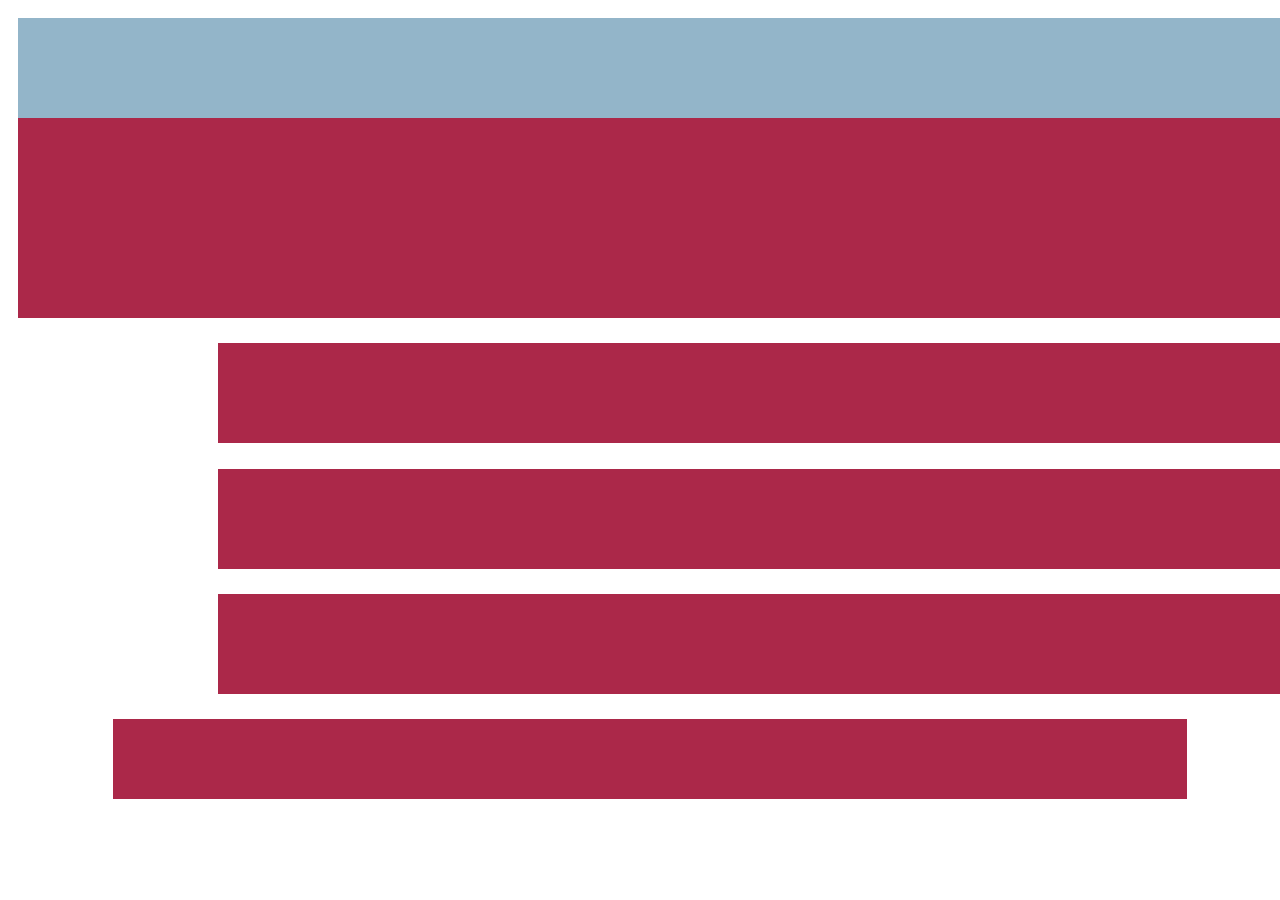
<file: hack_1/index.html>
<!DOCTYPE html>
<html lang="en">
<head>
    <meta charset="UTF-8">
    <meta name="viewport" content="width=device-width, initial-scale=1.0">
    <title>H-1</title>
    <link rel="stylesheet" href="style/style.css">
</head>
<body>
    <div class="container">
        <div class="box1">
        
        </div>
        <div class="box2">
        
        </div>
        <div class="box3456">
        
        </div>
        <div class="box3456">
        
        </div>
        <div class="box3456">
        
        </div>
        <div class="box7">
        
        </div>
    </div>
    
</body>
</html>
</file>
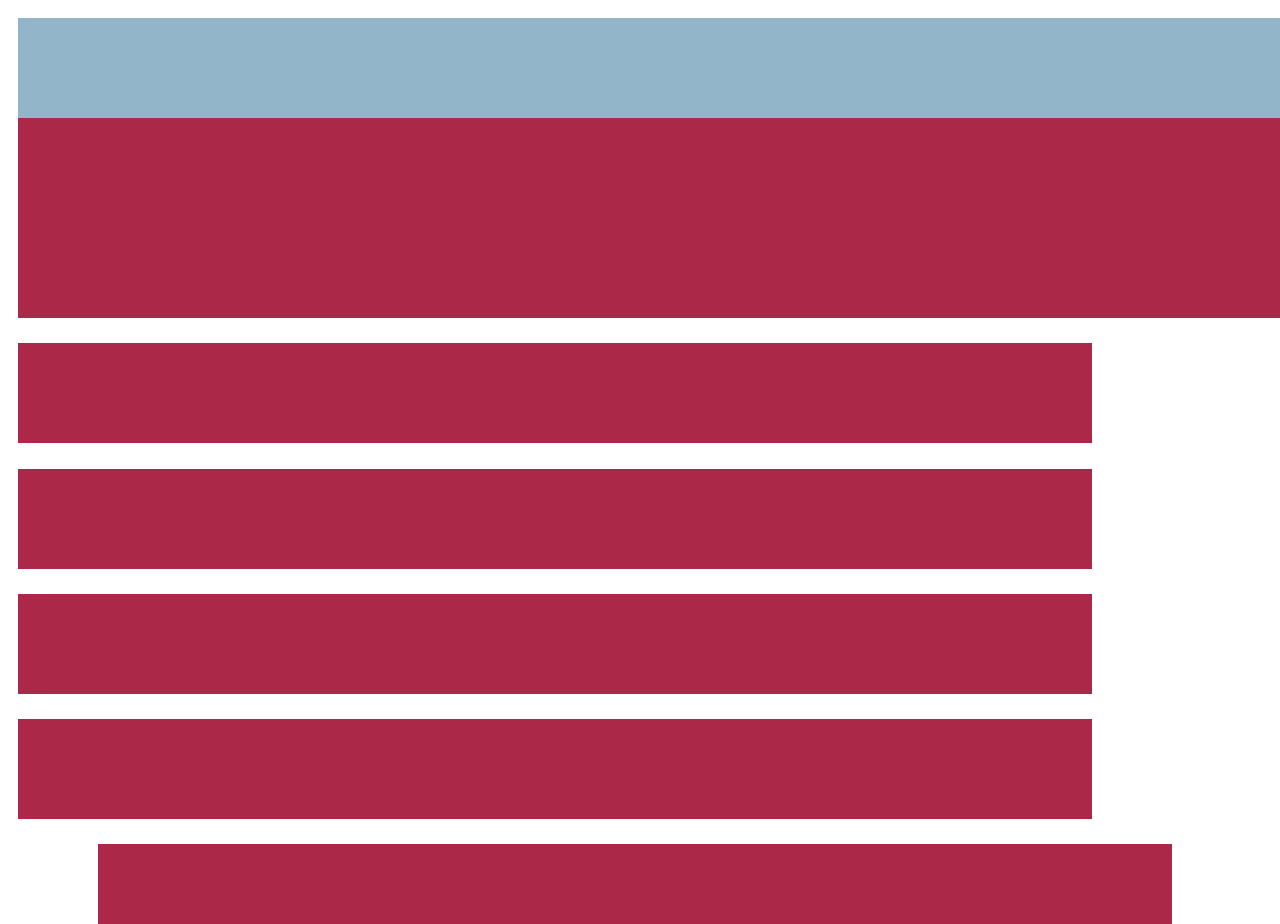
<file: hack_2/index.html>
<!DOCTYPE html>
<html lang="en">
<head>
    <meta charset="UTF-8">
    <meta name="viewport" content="width=device-width, initial-scale=1.0">
    <title>H-1</title>
    <link rel="stylesheet" href="style/style.css">
</head>
<body>
    <div class="container">
        <div class="box1">
        
        </div>
        <div class="box2">
        
        </div>
        <div class="box3456">
        
        </div>
        <div class="box3456">
        
        </div>
        <div class="box3456">
        
        </div>
        <div class="box3456">
        
        </div>
        <div class="box7">
        
        </div>
    </div>
</body>
</html>
</file>
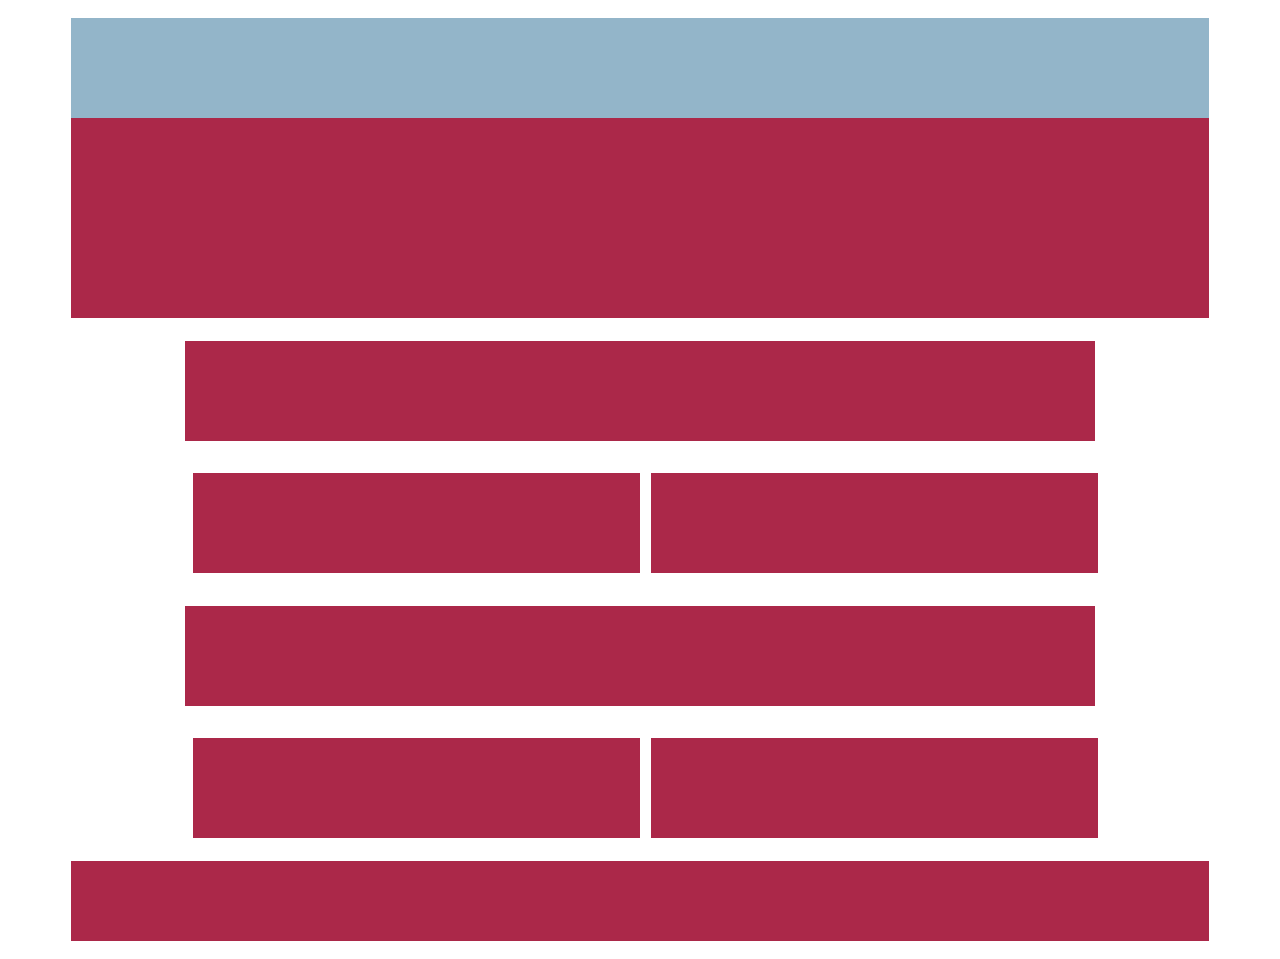
<file: hack_3/index.html>
<!DOCTYPE html>
<html lang="en">
<head>
    <meta charset="UTF-8">
    <meta name="viewport" content="width=device-width, initial-scale=1.0">
    <title>H-3</title>
    <link rel="stylesheet" href="style/style.css">
</head>
<body>
    <div class="container">
        <div class="box1">
        
        </div>
        <div class="box2">
        
        </div>
        <div class="flex-container">
            <div class="box35">
            
            </div>
        </div>
        <div class="flex-container4">
            <div class="box46">
        
            </div>
            <div class="box46">
        
            </div>
        </div>
        <div class="flex-container">
            <div class="box35">
            
            </div>
        </div>
        <div class="flex-container4">
            <div class="box46">
        
            </div>
            <div class="box46">
        
            </div>
        </div>
        <div class="box7">
        
        </div>
    </div>
</body>
</html>
</file>
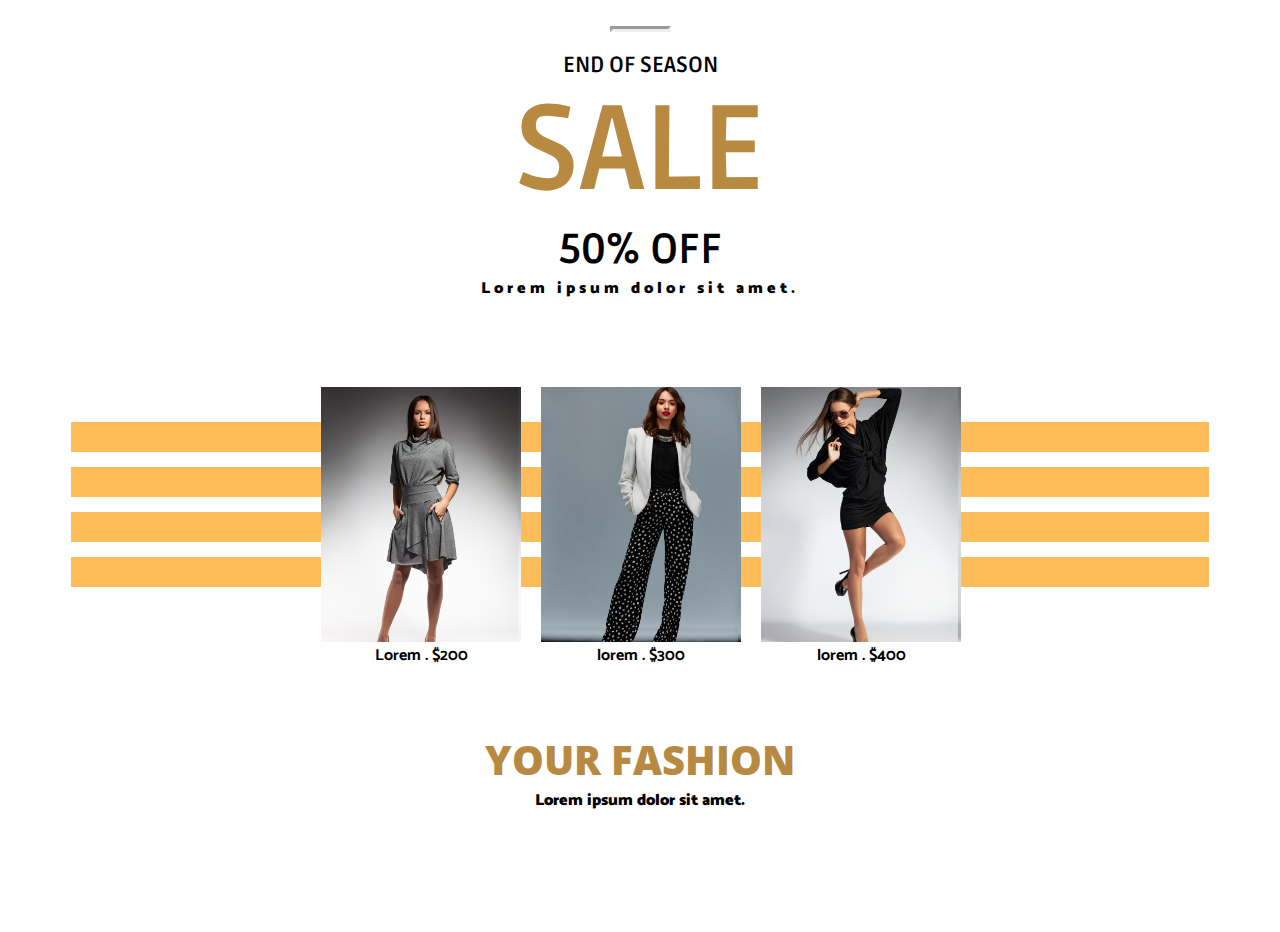
<file: hack_4/index.html>
<!DOCTYPE html>
<html lang="en">
<head>
    <meta charset="UTF-8">
    <meta name="viewport" content="width=device-width, initial-scale=1.0">
    <link href='https://fonts.googleapis.com/css?family=Ruda' rel='stylesheet'>
    <link href='https://fonts.googleapis.com/css?family=Catamaran' rel='stylesheet'>
    <link href='https://fonts.googleapis.com/css?family=Open Sans' rel='stylesheet'>
    <link rel="stylesheet" href="style/style.css">
    <title>H-4</title>
</head>
<body>
    <div class="container1">
        <div class="flex-container">
            <div class="header">
                <hr>
                <font class="pretitle">END OF SEASON</font><br>
                <font class="title">SALE</font><br>
                <font class="subtitle">50% OFF</font><br>
                <font class="fontcatamaran space">Lorem ipsum dolor sit amet.</font>
            </div>
        </div>
        
        <div class="container">
            <div class="lines">
               
            </div>
            <div class="lines">
               
            </div>
            <div class="lines">
               
            </div>
            <div class="lines">
               
            </div>
            <div class="imagenes">
                <div class="flex-container2">
                    <div class="img1"></div>
                    <div class="img2"></div>
                    <div class="img3"></div>
                    <div class="fontcatamaran price">Lorem . $200</div>
                    <div class="fontcatamaran price">lorem . $300</div>
                    <div class="fontcatamaran price">lorem . $400</div>
                </div>
            </div>
        </div>
    
        <div class="flex-container">
            <div class="footer">
                <font class="yourfashion">YOUR FASHION</font><br>
                <font class="fontcatamaran">Lorem ipsum dolor sit amet.</font>
            </div>
        </div>
    </div>
    
</body>
</html>
</file>
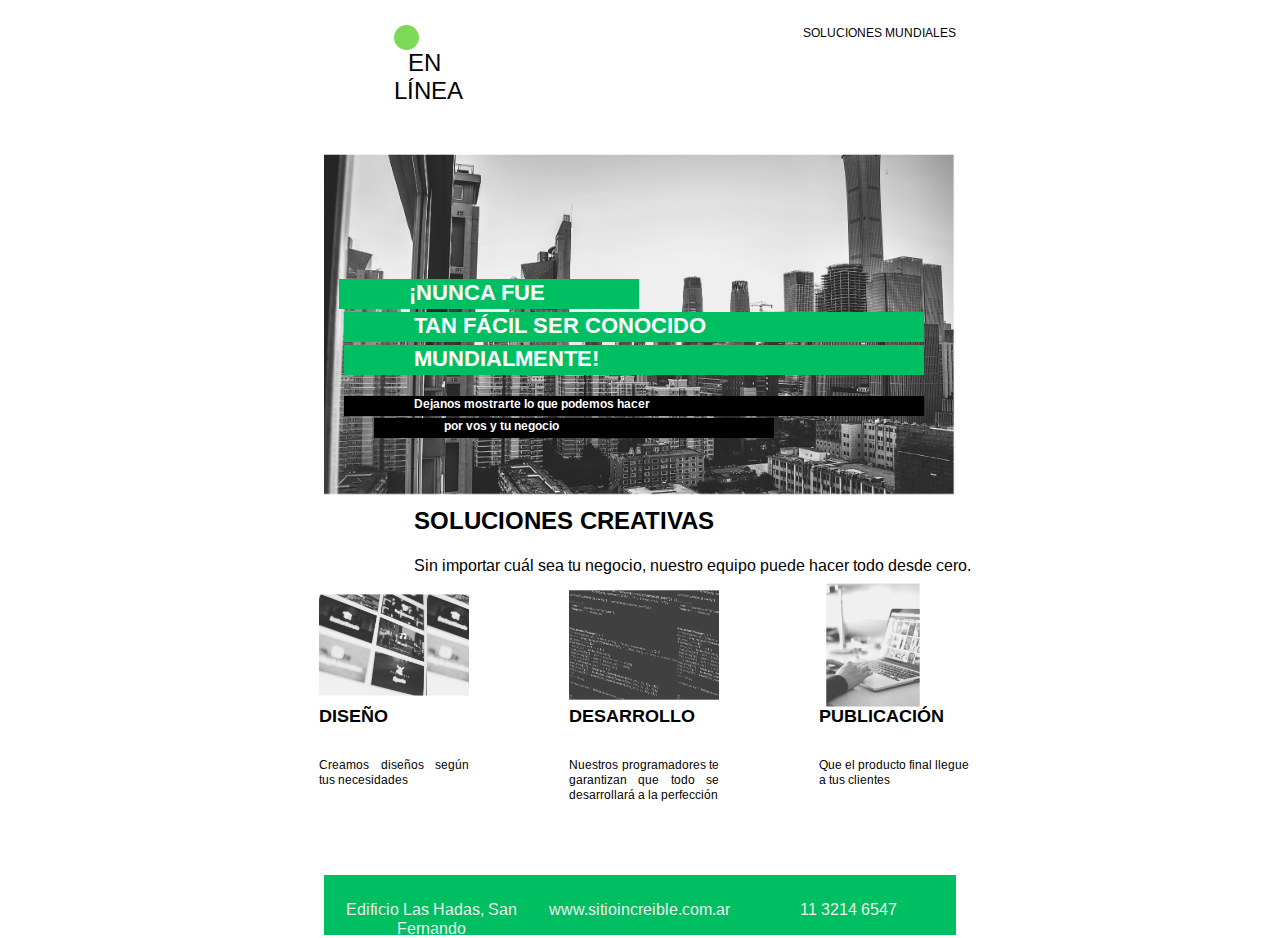
<file: hack_5/index.html>
<!DOCTYPE html>
<html lang="en">
<head>
    <meta charset="UTF-8">
    <meta name="viewport" content="width=device-width, initial-scale=1.0">
    <title>H-5</title>
    <link href='https://fonts.googleapis.com/css?family=Arimo' rel='stylesheet'>
    <link rel="stylesheet" href="style/style.css">
</head>
<body>
    <div class="container">
        <div class="header">
            <div class="lef tab">
               <div class="circle"></div>
               <div class="text">&nbsp;&nbsp;EN LÍNEA</div>
            </div>
            <div class="right">SOLUCIONES MUNDIALES</div>
        </div>
        <div class="holder">
            <div class="title">
                <div class="highlight wide1"><font class="tab">¡NUNCA FUE</font></div>
                <div class="highlight wide2"><font class="tab">TAN FÁCIL SER CONOCIDO</font></div>
                <div class="highlight wide2"><font class="tab">MUNDIALMENTE!</font></div>    
                <br>
                <div class="highlight2 wide2"><font class="tab">Dejanos mostrarte lo que podemos hacer</font></div>
                <div class="highlight2 wide3"><font class="tab">por vos y tu negocio</font></div>
            </div>
        </div>
        <div class="news">
            <H2>SOLUCIONES CREATIVAS</H2>
                Sin importar cuál sea tu negocio, nuestro equipo puede hacer todo desde cero.
        </div>
        <div class="pub">
            <div class="pub1">
                <div class="descrip">
                    <h2>DISEÑO</h2><br>
                    Creamos diseños según tus necesidades    
                </div>
            </div>
            <div class="pub2">
                <div class="descrip">
                    <h2>DESARROLLO</h2><br>
                    Nuestros programadores te garantizan que todo se desarrollará a la perfección    
                </div>
            </div>
            <div class="pub3">
                <div class="descrip">
                    <h2>PUBLICACIÓN</h2><br>
                    Que el producto final llegue a tus clientes
                </div>
            </div>
        </div>
        <div class="footer">
            <div class="footer1">Edificio Las Hadas, San Fernando</div>
            <div class="footer1">www.sitioincreible.com.ar</div>
            <div class="footer1">11 3214 6547</div>
        </div>
    </div>
</body>
</html>
</file>
<file: hack_1/style/style.css>
.container{
    margin: auto;
    width: 100%;
    padding: 10px;
}

.box1{
    width: 100%;
    height: 100px;
    background-size:cover;
    background-repeat:no-repeat;
    background-color: #93B5C9;
    background-position: center center;
    z-index: -1;
}
.box2{
    width: 100%;
    height: 200px;
    background-size:cover;
    background-repeat:no-repeat;
    background-color: #AB2849;
    background-position: center center;
    z-index: -1;
}

.box3456{
    width: 85%;
    height: 100px;
    background-size:cover;
    background-repeat:no-repeat;
    background-color: #AB2849;
    margin-top:2%;
    position: relative;
    margin-left: 200px;
}

.box7{
    width: 85%;
    height: 80px;
    background-size:cover;
    background-repeat:no-repeat;
    background-color: #AB2849;
    background-position: center center;
    z-index: -1;
    margin-top:2%;
    position: relative;
    left: 95px;
}
</file>
<file: hack_2/style/style.css>
.container{
    margin: auto;
    width: 100%;
    padding: 10px;
}

.box1{
    width: 100%;
    height: 100px;
    background-size:cover;
    background-repeat:no-repeat;
    background-color: #93B5C9;
    background-position: center center;
    z-index: -1;
}
.box2{
    width: 100%;
    height: 200px;
    background-size:cover;
    background-repeat:no-repeat;
    background-color: #AB2849;
    background-position: center center;
    z-index: -1;
}

.box3456{
    width: 85%;
    height: 100px;
    background-size:cover;
    background-repeat:no-repeat;
    background-color: #AB2849;
    margin-top: 2%;
    float: left;
}

.box7{
    width: 85%;
    height: 80px;
    background-size:cover;
    background-repeat:no-repeat;
    background-color: #AB2849;
    background-position: center center;
    z-index: -1;
    margin-top:2%;
    float: left;
    margin-left:80px;
}
</file>
<file: hack_3/style/style.css>
.container{
    margin: auto;
    width: 90%;
    padding: 10px;
}

.box1{
    width: 100%;
    height: 100px;
    background-size:cover;
    background-repeat:no-repeat;
    background-color: #93B5C9;
    background-position: center center;
    z-index: -1;
}
.box2{
    width: 100%;
    height: 200px;
    background-size:cover;
    background-repeat:no-repeat;
    background-color: #AB2849;
    background-position: center center;
    z-index: -1;
}

.flex-container{
    display: flex;
    justify-content: center;
}

.box35{
    width: 80%;
    height: 100px;
    background-size:cover;
    background-repeat:no-repeat;
    background-color: #AB2849;
    margin-top:2%;
}

.flex-container4{
    display: flex;
    justify-content: center;
    flex-wrap: wrap;
    margin: 10px;
}

.box46{
    width: 40%;
    height: 100px;
    background-size:cover;
    background-repeat:no-repeat;
    background-color: #AB2849;
    margin-top:2%;
    margin-left: 1%;
}

.box7{
    width: 100%;
    height: 80px;
    background-size:cover;
    background-repeat:no-repeat;
    background-color: #AB2849;
    background-position: center center;
    z-index: -1;
    margin-top:2%;
    position: relative;
    left: 0px;
}
</file>
<file: hack_4/style/style.css>
.flex-container {
    display: flex;
    justify-content: center;
}

.flex-container2 {
    display: flex;
    justify-content: center;
    align-items: center;
    flex-wrap: wrap;
    width: 800px;
}
.container1{
    margin: auto;
    width: 90%;
    padding: 10px;
}

.container {
    margin-top: 120px;
}

.header{
    font-family: 'Ruda';
    text-align: center;
    font-weight: bolder;
}

.space{
    letter-spacing: 0.25em;
}

.footer{
    text-align: center;
    font-weight: bolder;
    margin-top: 145px;
    margin-bottom: 100px;
}
.fontcatamaran{
    font-family: 'Catamaran';
    font-weight: bolder;
}

.yourfashion {
    font-family:  'Open Sans';
    color: #B88940;
    font-weight: bolder;
    font-size: 40px;
}

.title{
    color: #B88940;
    font-size: 120px;
    
}
.subtitle{
    font-size: 42px;
}

.pretitle{
    font-size: 22px;
}

hr { 
    display: block;
    border-style: inset;
    border-width: 3px;
    width: 55px;
    margin-bottom: 20px;
  }

  .lines{
    background-color: #FFBD59;
    width: 100%;
    height: 30px;
    margin-top: 15px;
  }

  .imagenes{
    display: flex;
    justify-content: center;
    flex-wrap: wrap;
    margin-top: -200px;
    position: absolute;
    width: 100%;
    margin-left: -70px;   
  }

  .img1{
    background-image: url("../img/1.png");
    width: 200px;
    height: 255px;
    background-size: contain;
    position: relative;
    margin-inline: 10px;
    
  }
  .img2{
    background-image: url("../img/2.png");
    width: 200px;
    height: 255px;
    background-size: contain;
    position: relative;
    margin-inline: 10px;
  }
  .img3{
    background-image: url("../img/3.png");
    width: 200px;
    height: 255px;
    background-size: contain;
    position: relative;
    margin-inline: 10px;
  }

  .price{
    width: 200px;
    height: 255px;
    background-size: contain;
    position: relative;
    margin-inline: 10px;
    text-align: center;
  }
</file>
<file: hack_5/style/style.css>
.circle {
       height:25px;
       width:25px;
       background:#7ED957;
       -moz-border-radius:50px;
       -webkit-border-radius:50px;
       border-radius:50px;
    }
    
    .header{
         display: flex;   
         font-size: 20px;
    }
    
    .right{
        text-align: right;
        width: 515px;
        font-size: 12px;
    }
    
    .left{
        text-align: left;
        width: 250px;
        display: flex;   
    }
    
    .holder{
        position: relative;
        margin-top: 170px;
    }
    
    .title{
        position: absolute;
        color: #fff;
    }
    
    .highlight{
        position: relative;
        width: 200px;
        height: 30px;
        background-color: #00BF63;
        margin-top: 3px;
        font-size: 22px;
        font-weight: bolder;
    }
    
    .highlight2{
        position: relative;
        width: 350px;
        height: 20px;
        background-color: #000;
        margin-top: 2px;
        font-size: 12px;
        font-weight: bolder;
        font-family: Arimo;
    }
    
    .wide1{
        width: 300px;
        margin-left: 15px;
    }
    
    .wide2{
        width: 580px;
        margin-left: 20px;
    }

    .wide3{
        width: 400px;
        margin-left: 50px;
    }
    
    .tab{
        margin-left: 70px;
    }
    .news{
        position: relative;
        width: 100%;
        margin-top: 400px;
        position: relative;
        margin-left: 90px;
    }
    
    .pub{
        display: flex;
        justify-content: center;
        flex-wrap: wrap;
        position: absolute;
        width: 100%;
        margin-left: -320px;    
      }
    
      .pub1{
        background-image: url("../img/1.png");
        width: 150px;
        height: 140px;
        background-size: contain;
        position: relative;
        margin-inline: 0px;
        
      }
      .pub2{
        background-image: url("../img/3.png");
        width: 150px;
        height: 140px;
        background-size: contain;
        position: relative;
        margin-inline: 100px;
      }
      .pub3{
        background-image: url("../img/4.png");
        background-repeat: no-repeat;
        width: 150px;
        height: 140px;
        background-size: contain;
        position: relative;
        margin-inline: 0px;
      }
    
      .descrip{
        width: 150px;
        height: 180px;
        background-size: contain;
        position: relative;
        margin-inline: 122px;
        text-align: justify;
        font-size: 12px;
        margin-left: 0px;
        margin-top: 130px
      }
    
      .footer{
        background-color: #00BF63;
        display: flex;
        justify-content: center; 
        flex-wrap: wrap;
        width: 100%;
        height: 60px;  
        color: #EEE;
        text-align: center;
        align-items: center;  
        margin-bottom: 20px;
        margin-top: 300px;
       
    }
    
     .footer1{
       width: 33%;
       height: 10px;
    }

    .text{
        font-size: 24px;
    }
@media screen and (min-width: 600px) {
    .container{
        margin: auto;
        width: 50%;
        height: 600px;
        background-size:cover;
        background-repeat:no-repeat;
        background-image: url('../img/2.png');
        background-position: center center;
        font-family: Arimo;
        margin-top: 25px;
    }
}

@media screen and (max-width: 1200px) {
    .container{
        margin: auto;
        width: 100%;
        height: 100%;
        background-size:cover;
        background-repeat:no-repeat;
        background-image: url('../img/2.png');
        background-position: center center;
        font-family: Arimo;
        margin-top: 45px;
    }

    .holder{
        position: relative;
        margin-top: 50px;
    }

    .highlight{
        position: relative;
        width: 200px;
        height: 20px;
        background-color: #00BF63;
        margin-top: 3px;
        font-size: 12px;
        font-weight: bolder;
    }

    .tab{
        margin-left: 10px;
    }

    .news{
        position: relative;
        width: 100%;
        margin-top: 240px;
        position: relative;
        margin-left: 8px;
        font-size: 12px;
    }

    .pub{
        display: flex;
        flex-wrap: wrap;
        width: 100%;
        margin-left: 10px;    
        height: 600px;
    }

    .pub1{
        background-image: url("../img/1.png");
        background-repeat: no-repeat;
        width: 200px;
        height: 240px;
        background-size: contain;
        position: relative;
        margin-inline: 0px;
        
      }
      .pub2{
        background-image: url("../img/3.png");
        background-repeat: no-repeat;
        width: 200px;
        height: 240px;
        background-size: contain;
        position: relative;
        margin-inline: 0px;
      }
      .pub3{
        background-image: url("../img/4.png");
        background-repeat: no-repeat;
        width: 200px;
        height: 240px;
        background-size: contain;
        position: relative;
        margin-top: 100px;;
        margin-inline: 0px;
      }

      .descrip{
        position: relative;
        text-align: left;
        font-size: 12px;
        margin-top: 20px;
        margin-left: 0px;
      }

      .footer{
        background-color: #00BF63;
        display: flex;
        justify-content: center; 
        flex-wrap: wrap;
        width: 100%;
        height: 42px;  
        color: #EEE;
        text-align: center;
        align-items: center;  
        margin-bottom: 0px;
        margin-top: 0px;
        font-size: 8px;
    }

    h2{
        margin-bottom: 0px; 
    }

    .text{
        font-size: 14px;
    }
}
</file>
